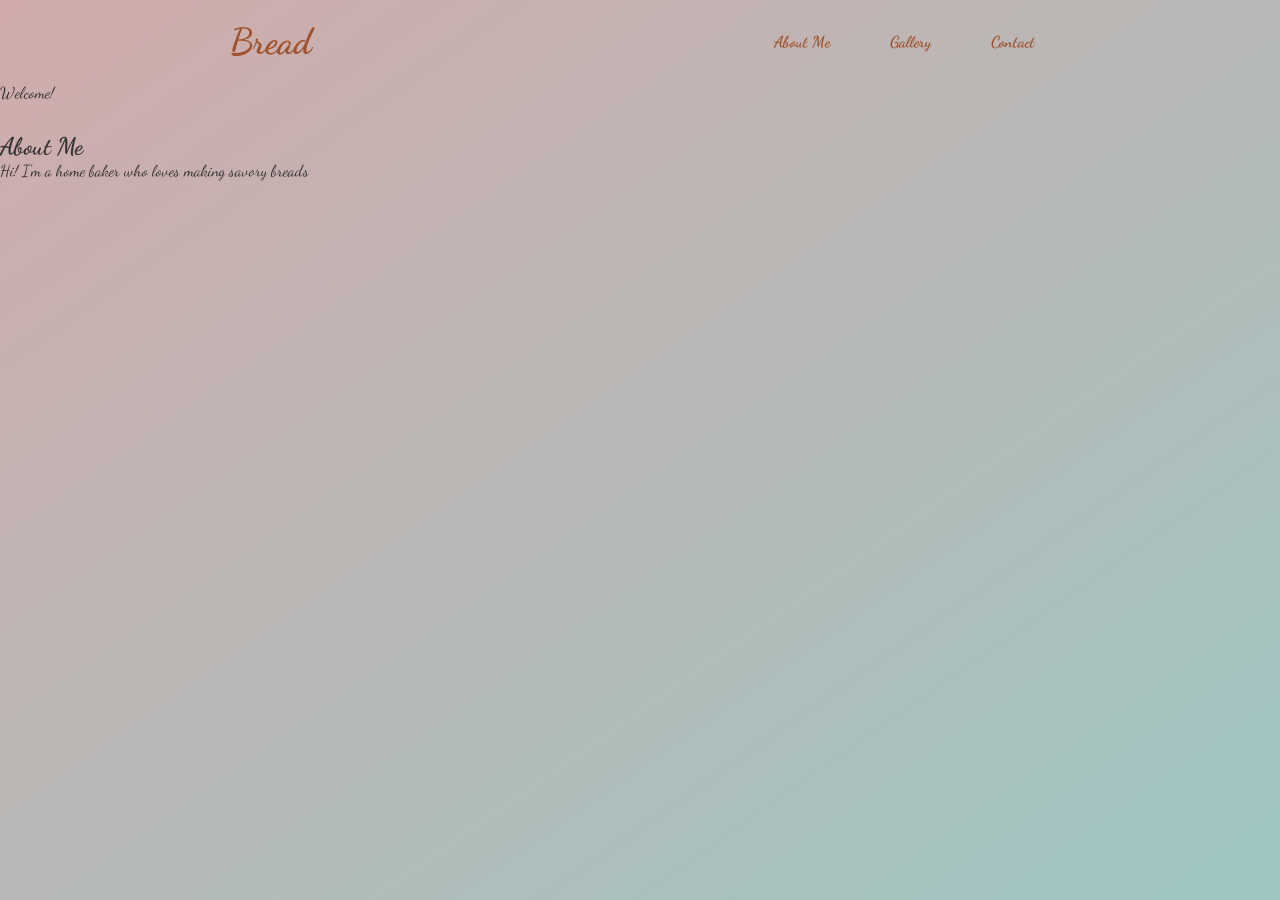
<file: index.html>
<!DOCTYPE html>
<html lang="en">
<head>
    <meta charset="UTF-8">
    <meta name="viewport" content="width=device-width, initial-scale=1.0">
    <title>Baking</title>
    <link rel="stylesheet" href="style.css">
    <link href="https://fonts.googleapis.com/css2?family=Dancing+Script&display=swap" rel="stylesheet">
    <link rel="stylesheet" href="style.css">
</head>
<body>
    <header>
        <div class="container">
            <h1 class="brand">Bread</h1>
            <nav>
                <ul>
                    <li><a href="#about">About Me</a></li>
                    <li><a href="#gallery">Gallery</a></li>
                    <li><a href="#contact">Contact</a></li>
                    </li>  
            </nav>
        </div>
        <p class="welcome">Welcome!</p>
    </header>

    <section id="about">
        <h2>About Me</h2>
        <p>Hi! I'm a home baker who loves making savory breads</p>
    </section>

    <!-- <section id="gallery">
        <h2>My Bakes</h2>
        <div class="gallery">
            <div class="item"> -->
                <!-- <img src="bread.jpg" alt="Focaccia">
                <p>Focaccia</p>
            </div>
            <div class="item">
                <img src="Cookies.jpg" alt="Double Chocolate Cookies">
                <p>Chew Double Chocolate Cookies</p>
            </div>
        </div>
    </section>

    <section id="contact">
        <h2>Contact</h2>
        <p>You can email me at: <a href="mailto:weirstrong@gmail.com">weirstrong@gmail.com</a></p>
    </section>

    <footer>
        <p>&copy; 2025 Baking</p>
    </footer> -->
</body>
</html>
</file>
<file: style.css>
* {
    margin: 0;
    padding: 0;
    box-sizing:border-box;
}

body {
    margin: 0;
    font-family: 'Dancing Script', cursive, 'Open Sans', sans-serif;
    background: linear-gradient(to bottom right,		#d1abab, #9ec7c3);
    min-height: 100vh;
    color: #333;
    font-size: 16px;
    /* padding: 20px; */
}

header .container {
    max-width: 900px;
    margin: 0 auto;
    padding: 20px 40px;
    display: flex;              /* Enable flexbox */
    justify-content: space-between;  /* Brand left, nav right */
    align-items: center; 
}

.brand {
    font-family: 'Dancing Script', cursive;
    font-size: 36px;
    color: #A0522D;
    margin: 0;
}

nav ul {
    list-style: none;
    display: flex;
    gap: 30px;
    margin: 0;
    padding: 0;
}

nav ul li {
    margin: 0 15px;
}

nav ul li a{
    text-decoration: none;
    color: #a0522d;
    font-weight: bold;
}

section {
    margin: 30px 0;
}

/* .gallery .item {
  width: 200px;
  text-align: center;
}

.gallery img {
  width: 100%;
  border-radius: 10px;
} */

footer {
  text-align: center;
  margin-top: 40px;
  font-size: 0.9em;
  color: #666;
}
</file>
